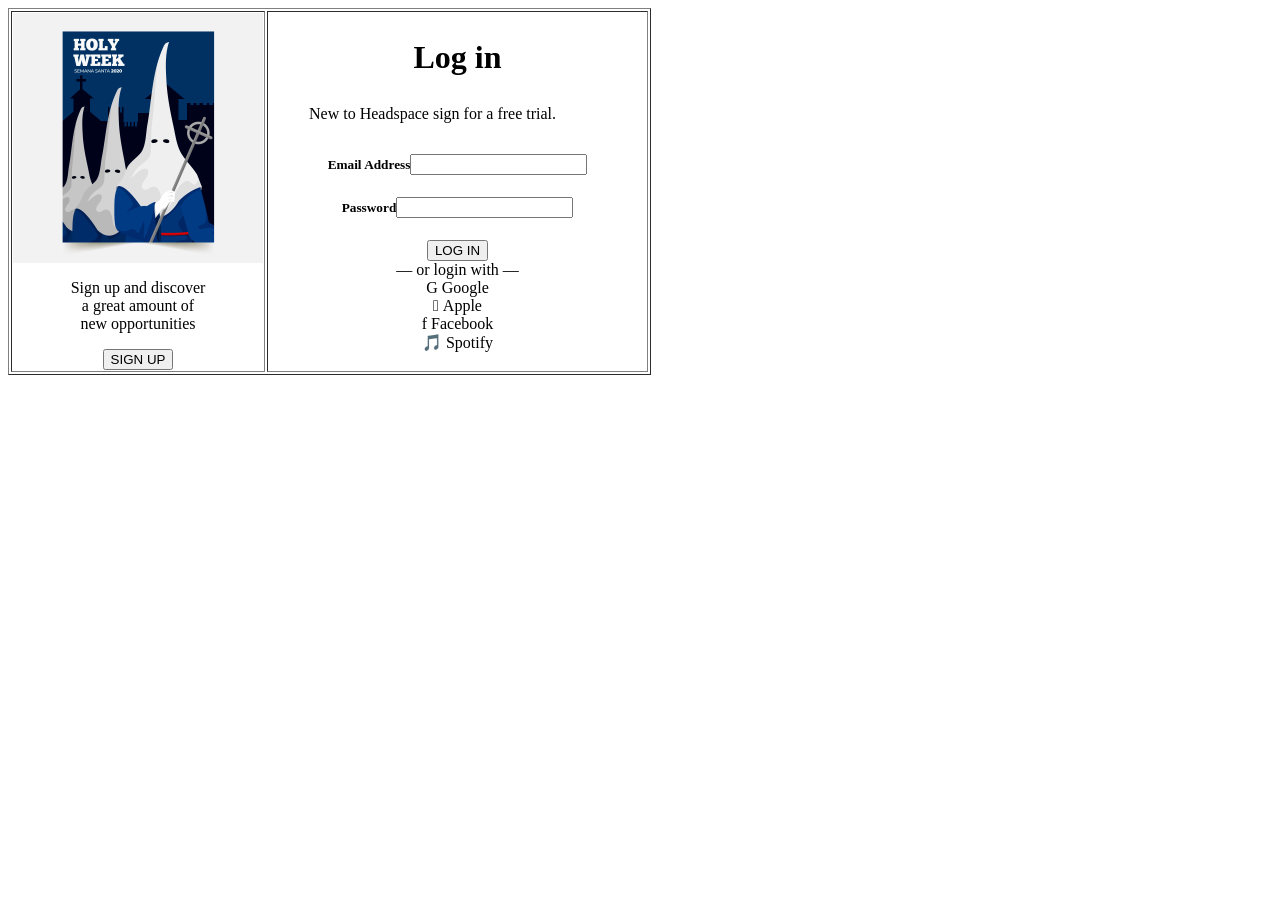
<file: index.html>
<html lang="en">
<head>
    <meta charset="UTF-8">
    <meta name="viewport" content="width=device-width, initial-scale=1.0">
    <link rel="stylesheet" href="Log-on.css">
    <title>Log-on</title>
</head>
<body>
    <table border="1">
        <tr><td></tdf_><img src="3619201.jpg" width="200" height="250" class="center" >
        <p align="center">Sign up and discover<br>
        a great amount of <br>
    new opportunities</p>
        <div class="text-center">
            <button type="submit">SIGN UP</button>
          </div></td>
          <td width="60%" height="60%">
            <div class="post">  
                <h1>Log in</h1>
                <p>New to Headspace sign for a free trial.</p>
               </div>
               <div class="text-center">
               <h5>Email Address<input type="text" /></font></p></h5>
               <h5>Password<input type="text"/></font></p></h5>
               <div class="text-center">
                <button type="submit">LOG IN</button>
              </div>
            </div>
            <div class=“or” text align="center">— or login with —</div>
            <div class=“socials”>
              <div class=“social-btn” text align="center">G Google</div>
              <div class=“social-btn” text align="center"> Apple</div>
              <div class=“social-btn” text align="center">f Facebook</div>
              <div class=“social-btn” text align="center">🎵 Spotify</div>
            </div>
          </div>
        </td>
        </tr>
    </table>
</body>
</html>
</file>
<file: Log-on.css>
.text-center {
    text-align: center;
  }

  .center {
    display: block;
    margin-left: auto;
    margin-right: auto;
    width:auto ;
  }

  .post {
    margin-top: 0.5em;
    margin-left: 2em;
    margin-right: 2em;
    text-align: center;
}

.post p{
    max-width: 1200px;
    padding: .5em;
    text-align: justify;
    margin: 0;
    top: 1.25em;
}

.post h1{
    text-align: center;
}
</file>
